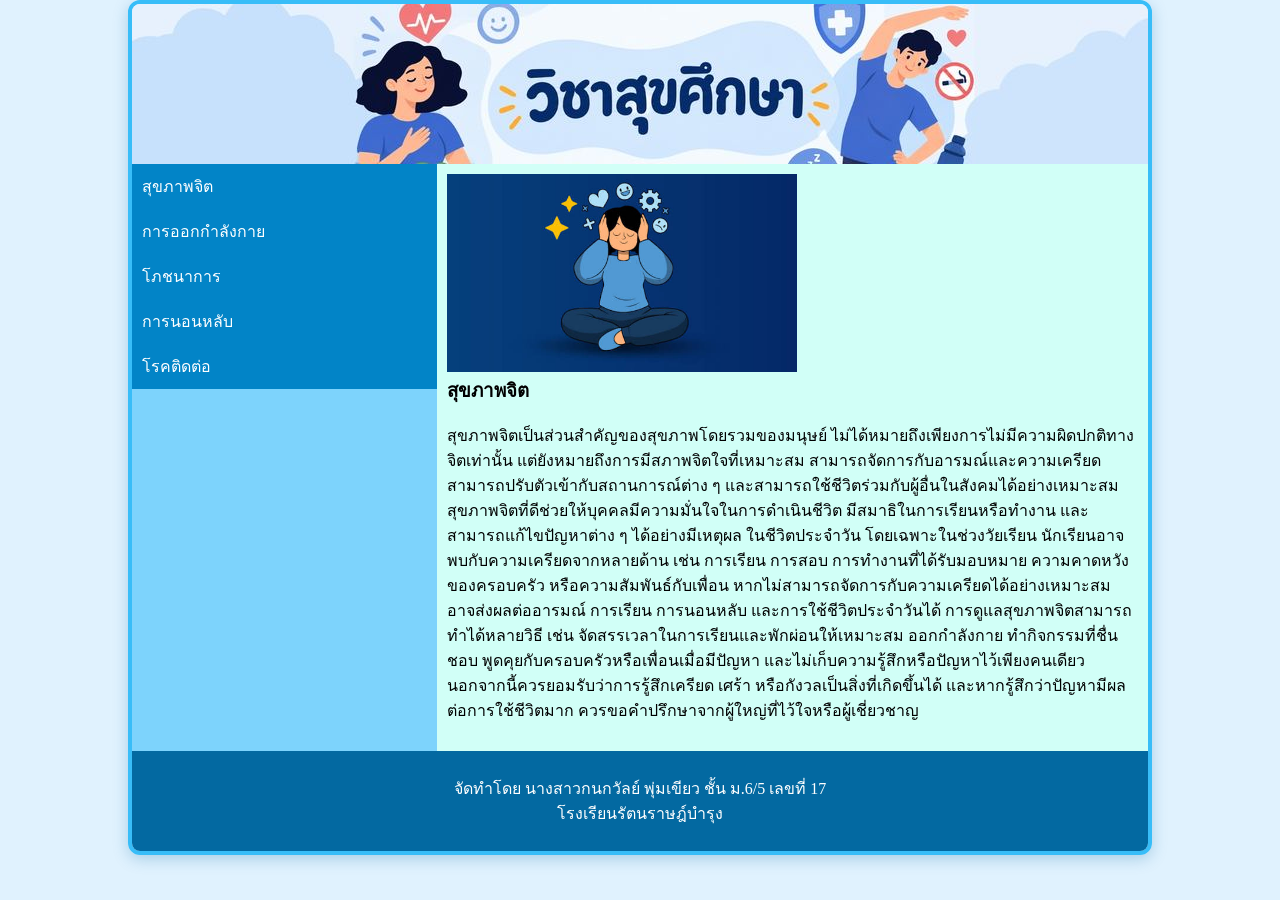
<file: index.html>
<!DOCTYPE html>
<html lang="th">
<head>
<link rel="stylesheet" href="mystyle.css">
<meta charset="utf-8">
<title>สุขภาพจิต</title>
</head>
<body>
<div class="container">
<header>
</header>
<section>
        <nav>
             <ul style="list-style-type:none;margin:0;padding=0;">
             <li><a href="index.html">สุขภาพจิต</a></li>
             <li><a href="p2.html">การออกกำลังกาย</a></li>
             <li><a href="p3.html">โภชนาการ</a></li>
             <li><a href="p4.html">การนอนหลับ</a></li>
             <li><a href="p5.html">โรคติดต่อ</a></li>
             </ul>
       </nav>
      <article>
  
<img src="images/p1.jpg" style="width:350px;">
<h1>สุขภาพจิต</h1>
             <br><p>สุขภาพจิตเป็นส่วนสำคัญของสุขภาพโดยรวมของมนุษย์ ไม่ได้หมายถึงเพียงการไม่มีความผิดปกติทางจิตเท่านั้น แต่ยังหมายถึงการมีสภาพจิตใจที่เหมาะสม สามารถจัดการกับอารมณ์และความเครียด สามารถปรับตัวเข้ากับสถานการณ์ต่าง ๆ และสามารถใช้ชีวิตร่วมกับผู้อื่นในสังคมได้อย่างเหมาะสม สุขภาพจิตที่ดีช่วยให้บุคคลมีความมั่นใจในการดำเนินชีวิต มีสมาธิในการเรียนหรือทำงาน และสามารถแก้ไขปัญหาต่าง ๆ ได้อย่างมีเหตุผล

ในชีวิตประจำวัน โดยเฉพาะในช่วงวัยเรียน นักเรียนอาจพบกับความเครียดจากหลายด้าน เช่น การเรียน การสอบ การทำงานที่ได้รับมอบหมาย ความคาดหวังของครอบครัว หรือความสัมพันธ์กับเพื่อน หากไม่สามารถจัดการกับความเครียดได้อย่างเหมาะสม อาจส่งผลต่ออารมณ์ การเรียน การนอนหลับ และการใช้ชีวิตประจำวันได้

การดูแลสุขภาพจิตสามารถทำได้หลายวิธี เช่น จัดสรรเวลาในการเรียนและพักผ่อนให้เหมาะสม ออกกำลังกาย ทำกิจกรรมที่ชื่นชอบ พูดคุยกับครอบครัวหรือเพื่อนเมื่อมีปัญหา และไม่เก็บความรู้สึกหรือปัญหาไว้เพียงคนเดียว นอกจากนี้ควรยอมรับว่าการรู้สึกเครียด เศร้า หรือกังวลเป็นสิ่งที่เกิดขึ้นได้ และหากรู้สึกว่าปัญหามีผลต่อการใช้ชีวิตมาก ควรขอคำปรึกษาจากผู้ใหญ่ที่ไว้ใจหรือผู้เชี่ยวชาญ</p></br>    
      </article>
</section>
<footer>
<p>จัดทำโดย นางสาวกนกวัลย์ พุ่มเขียว ชั้น ม.6/5 เลขที่ 17 <br>โรงเรียนรัตนราษฎ์บำรุง</p>
</footer>
</div>
</body>
</html>
</file>
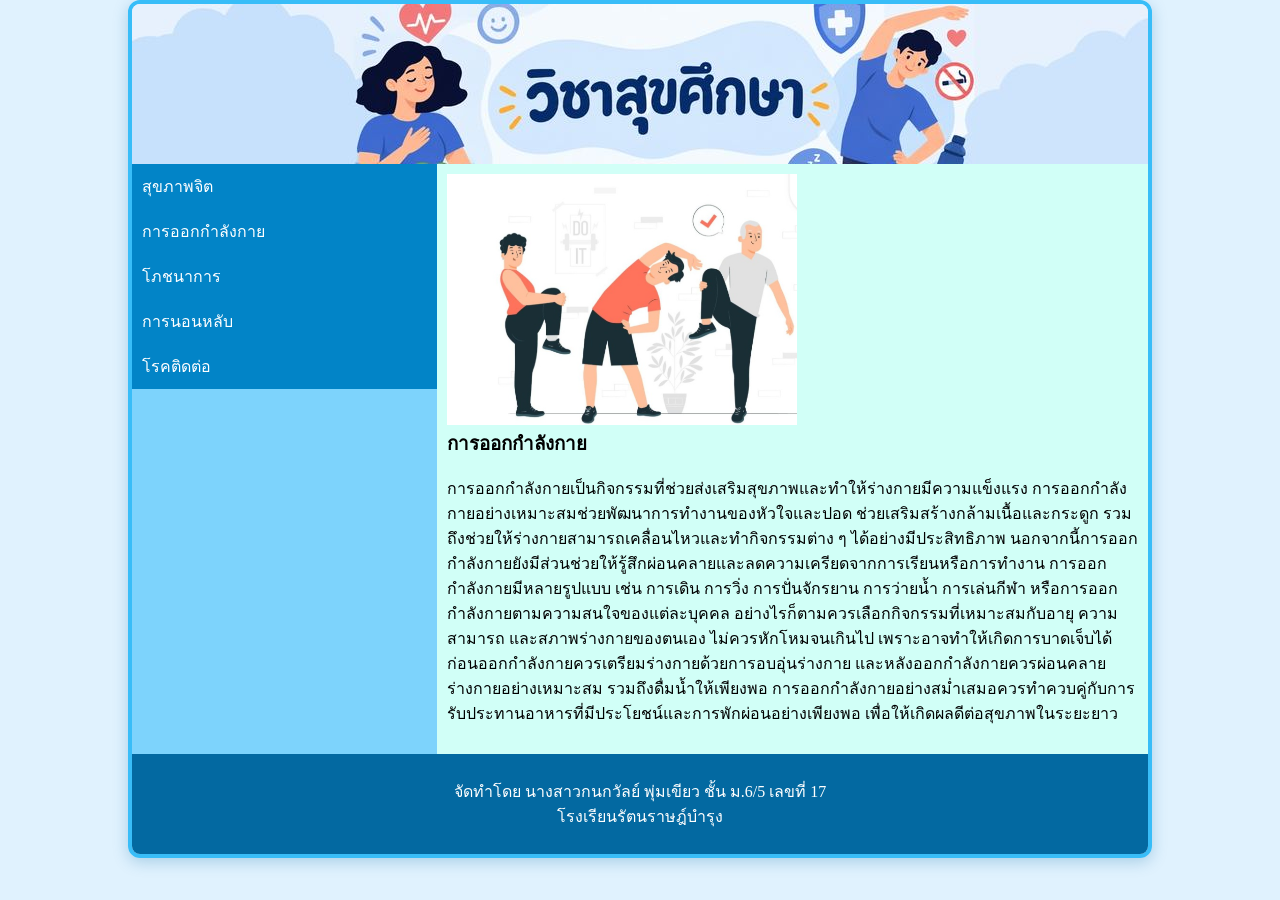
<file: p2.html>
<!DOCTYPE html>
<html lang="th">
<head>
<meta charset="utf-8">
<link rel="stylesheet" href="mystyle.css">
<title>การออกกำลังกาย</title>
<style>
*{
      box-sizing: border-box;
      margin: 0;}
</style>
</head>
<body>
<div class="container">
<header>
</header>
<section>
<nav>
             <ul style="list-style-type:none;margin:0;padding=0;">
             <li><a href="index.html">สุขภาพจิต</a></li>
             <li><a href="p2.html">การออกกำลังกาย</a></li>
             <li><a href="p3.html">โภชนาการ</a></li>
             <li><a href="p4.html">การนอนหลับ</a></li>
             <li><a href="p5.html">โรคติดต่อ</a></li>
             </ul>
        </nav>

    <article>
    <img src="images/p2.jpg" style="width:350px;">

<h1>การออกกำลังกาย</h1>
<br><p>การออกกำลังกายเป็นกิจกรรมที่ช่วยส่งเสริมสุขภาพและทำให้ร่างกายมีความแข็งแรง การออกกำลังกายอย่างเหมาะสมช่วยพัฒนาการทำงานของหัวใจและปอด ช่วยเสริมสร้างกล้ามเนื้อและกระดูก รวมถึงช่วยให้ร่างกายสามารถเคลื่อนไหวและทำกิจกรรมต่าง ๆ ได้อย่างมีประสิทธิภาพ นอกจากนี้การออกกำลังกายยังมีส่วนช่วยให้รู้สึกผ่อนคลายและลดความเครียดจากการเรียนหรือการทำงาน

การออกกำลังกายมีหลายรูปแบบ เช่น การเดิน การวิ่ง การปั่นจักรยาน การว่ายน้ำ การเล่นกีฬา หรือการออกกำลังกายตามความสนใจของแต่ละบุคคล อย่างไรก็ตามควรเลือกกิจกรรมที่เหมาะสมกับอายุ ความสามารถ และสภาพร่างกายของตนเอง ไม่ควรหักโหมจนเกินไป เพราะอาจทำให้เกิดการบาดเจ็บได้

ก่อนออกกำลังกายควรเตรียมร่างกายด้วยการอบอุ่นร่างกาย และหลังออกกำลังกายควรผ่อนคลายร่างกายอย่างเหมาะสม รวมถึงดื่มน้ำให้เพียงพอ การออกกำลังกายอย่างสม่ำเสมอควรทำควบคู่กับการรับประทานอาหารที่มีประโยชน์และการพักผ่อนอย่างเพียงพอ เพื่อให้เกิดผลดีต่อสุขภาพในระยะยาว
</p></br>
</article>
</section>
<footer>
<p>จัดทำโดย นางสาวกนกวัลย์ พุ่มเขียว ชั้น ม.6/5 เลขที่ 17 <br>โรงเรียนรัตนราษฎ์บำรุง</p>
</footer>
</div>
</body>
</html>
</file>
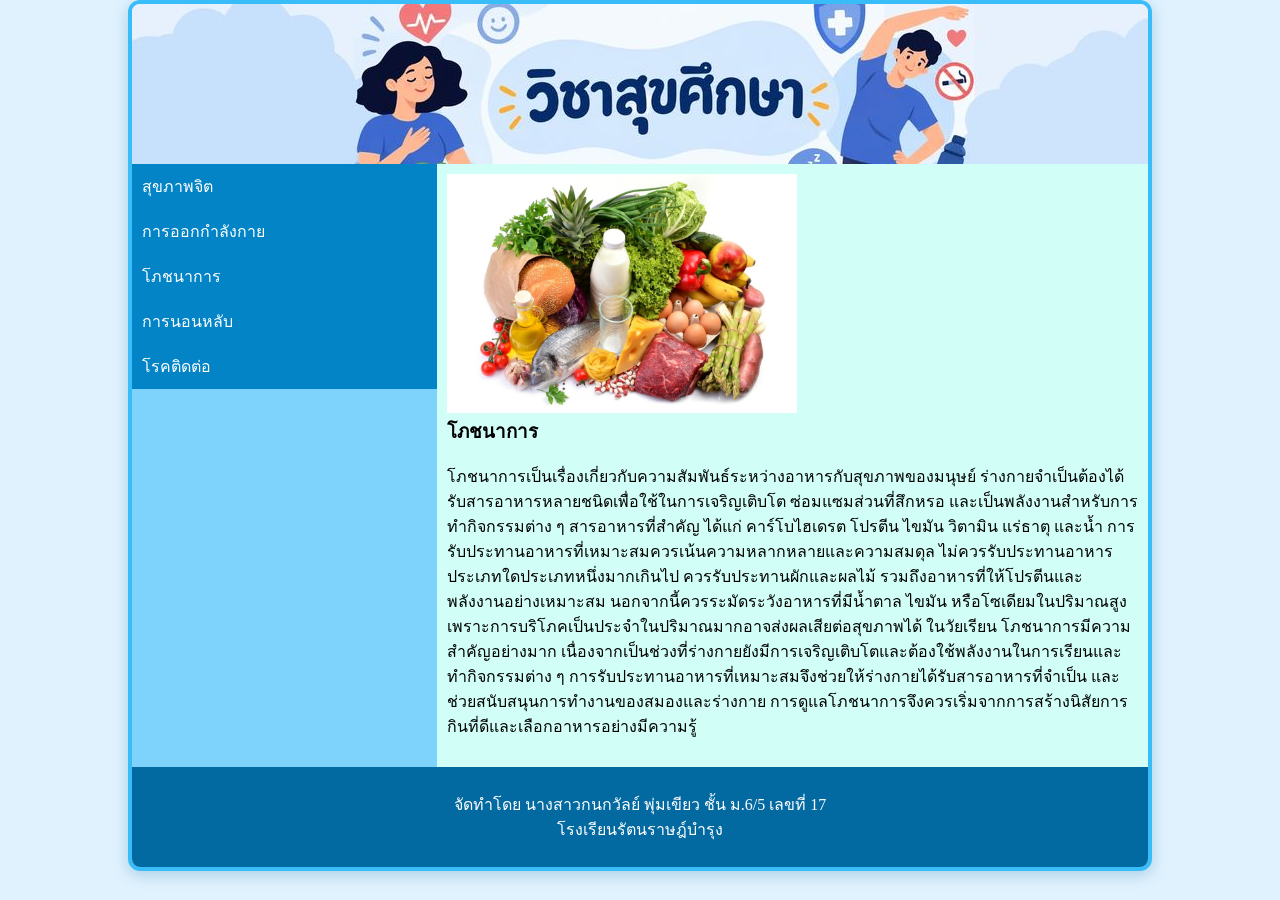
<file: p3.html>
<!DOCTYPE html>
<html lang="th">
<head>
<meta charset="utf-8">
<link rel="stylesheet" href="mystyle.css">
    <title>โภชนาการ</title>
<style>
*{
            box-sizing: border-box;
            margin: 0;
        }</style>
</head>
<body>
<div class="container">
<header>
</header>
<section>
<nav>
             <ul style="list-style-type:none;margin:0;padding=0;">
             <li><a href="index.html">สุขภาพจิต</a></li>
             <li><a href="p2.html">การออกกำลังกาย</a></li>
             <li><a href="p3.html">โภชนาการ</a></li>
             <li><a href="p4.html">การนอนหลับ</a></li>
             <li><a href="p5.html">โรคติดต่อ</a></li>
             </ul>
        </nav>
    <article>
    <img src="images/p3.jpg" style="width:350px;">

<h1>โภชนาการ</h1>
<br><p>โภชนาการเป็นเรื่องเกี่ยวกับความสัมพันธ์ระหว่างอาหารกับสุขภาพของมนุษย์ ร่างกายจำเป็นต้องได้รับสารอาหารหลายชนิดเพื่อใช้ในการเจริญเติบโต ซ่อมแซมส่วนที่สึกหรอ และเป็นพลังงานสำหรับการทำกิจกรรมต่าง ๆ สารอาหารที่สำคัญ ได้แก่ คาร์โบไฮเดรต โปรตีน ไขมัน วิตามิน แร่ธาตุ และน้ำ

การรับประทานอาหารที่เหมาะสมควรเน้นความหลากหลายและความสมดุล ไม่ควรรับประทานอาหารประเภทใดประเภทหนึ่งมากเกินไป ควรรับประทานผักและผลไม้ รวมถึงอาหารที่ให้โปรตีนและพลังงานอย่างเหมาะสม นอกจากนี้ควรระมัดระวังอาหารที่มีน้ำตาล ไขมัน หรือโซเดียมในปริมาณสูง เพราะการบริโภคเป็นประจำในปริมาณมากอาจส่งผลเสียต่อสุขภาพได้

ในวัยเรียน โภชนาการมีความสำคัญอย่างมาก เนื่องจากเป็นช่วงที่ร่างกายยังมีการเจริญเติบโตและต้องใช้พลังงานในการเรียนและทำกิจกรรมต่าง ๆ การรับประทานอาหารที่เหมาะสมจึงช่วยให้ร่างกายได้รับสารอาหารที่จำเป็น และช่วยสนับสนุนการทำงานของสมองและร่างกาย การดูแลโภชนาการจึงควรเริ่มจากการสร้างนิสัยการกินที่ดีและเลือกอาหารอย่างมีความรู้
</p></br>
</article>
</section>
<footer>
<p>จัดทำโดย นางสาวกนกวัลย์ พุ่มเขียว ชั้น ม.6/5 เลขที่ 17 <br>โรงเรียนรัตนราษฎ์บำรุง</p>
</footer>
</div>
</body>
</html>
</file>
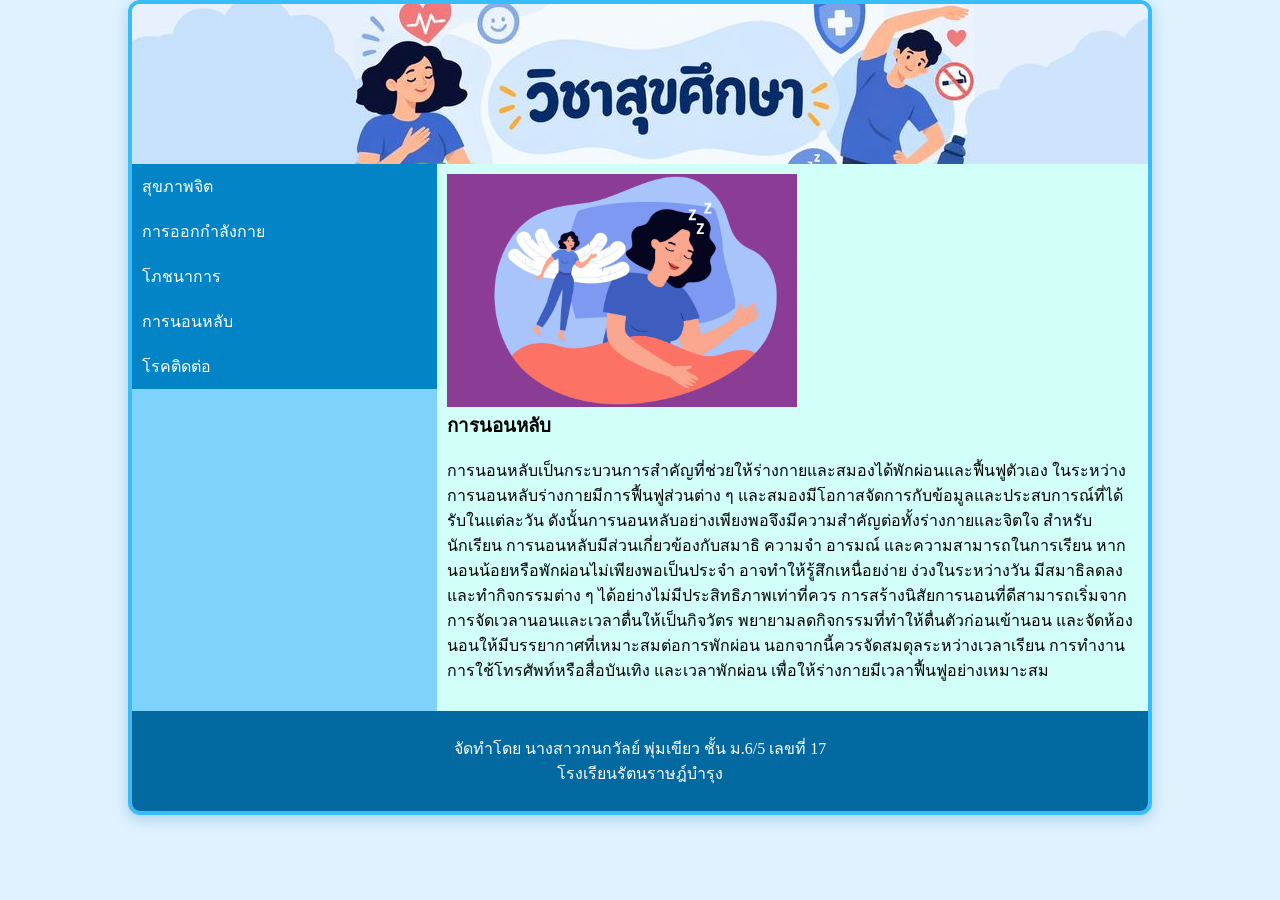
<file: p4.html>
<!DOCTYPE html>
<html lang="th">
<head>
<meta charset="utf-8">
<link rel="stylesheet" href="mystyle.css">
<title>การนอนหลับ</title>
<style>
*{
            box-sizing: border-box;
            margin: 0;
        }</style>
</head>
<body>
<div class="container">
<header>
</header>
<section>
<nav>
             <ul style="list-style-type:none;margin:0;padding=0;">
             <li><a href="index.html">สุขภาพจิต</a></li>
             <li><a href="p2.html">การออกกำลังกาย</a></li>
             <li><a href="p3.html">โภชนาการ</a></li>
             <li><a href="p4.html">การนอนหลับ</a></li>
             <li><a href="p5.html">โรคติดต่อ</a></li>
             </ul>
        </nav>

    <article>
    <img src="images/p4.jpg" style="width:350px;">

<h1>การนอนหลับ</h1>
<br><p>การนอนหลับเป็นกระบวนการสำคัญที่ช่วยให้ร่างกายและสมองได้พักผ่อนและฟื้นฟูตัวเอง ในระหว่างการนอนหลับร่างกายมีการฟื้นฟูส่วนต่าง ๆ และสมองมีโอกาสจัดการกับข้อมูลและประสบการณ์ที่ได้รับในแต่ละวัน ดังนั้นการนอนหลับอย่างเพียงพอจึงมีความสำคัญต่อทั้งร่างกายและจิตใจ

สำหรับนักเรียน การนอนหลับมีส่วนเกี่ยวข้องกับสมาธิ ความจำ อารมณ์ และความสามารถในการเรียน หากนอนน้อยหรือพักผ่อนไม่เพียงพอเป็นประจำ อาจทำให้รู้สึกเหนื่อยง่าย ง่วงในระหว่างวัน มีสมาธิลดลง และทำกิจกรรมต่าง ๆ ได้อย่างไม่มีประสิทธิภาพเท่าที่ควร

การสร้างนิสัยการนอนที่ดีสามารถเริ่มจากการจัดเวลานอนและเวลาตื่นให้เป็นกิจวัตร พยายามลดกิจกรรมที่ทำให้ตื่นตัวก่อนเข้านอน และจัดห้องนอนให้มีบรรยากาศที่เหมาะสมต่อการพักผ่อน นอกจากนี้ควรจัดสมดุลระหว่างเวลาเรียน การทำงาน การใช้โทรศัพท์หรือสื่อบันเทิง และเวลาพักผ่อน เพื่อให้ร่างกายมีเวลาฟื้นฟูอย่างเหมาะสม
</p></br>
</article>
</section>
<footer>
<p>จัดทำโดย นางสาวกนกวัลย์ พุ่มเขียว ชั้น ม.6/5 เลขที่ 17 <br>โรงเรียนรัตนราษฎ์บำรุง</p>
</footer>
</div>
</body>
</html>
</file>
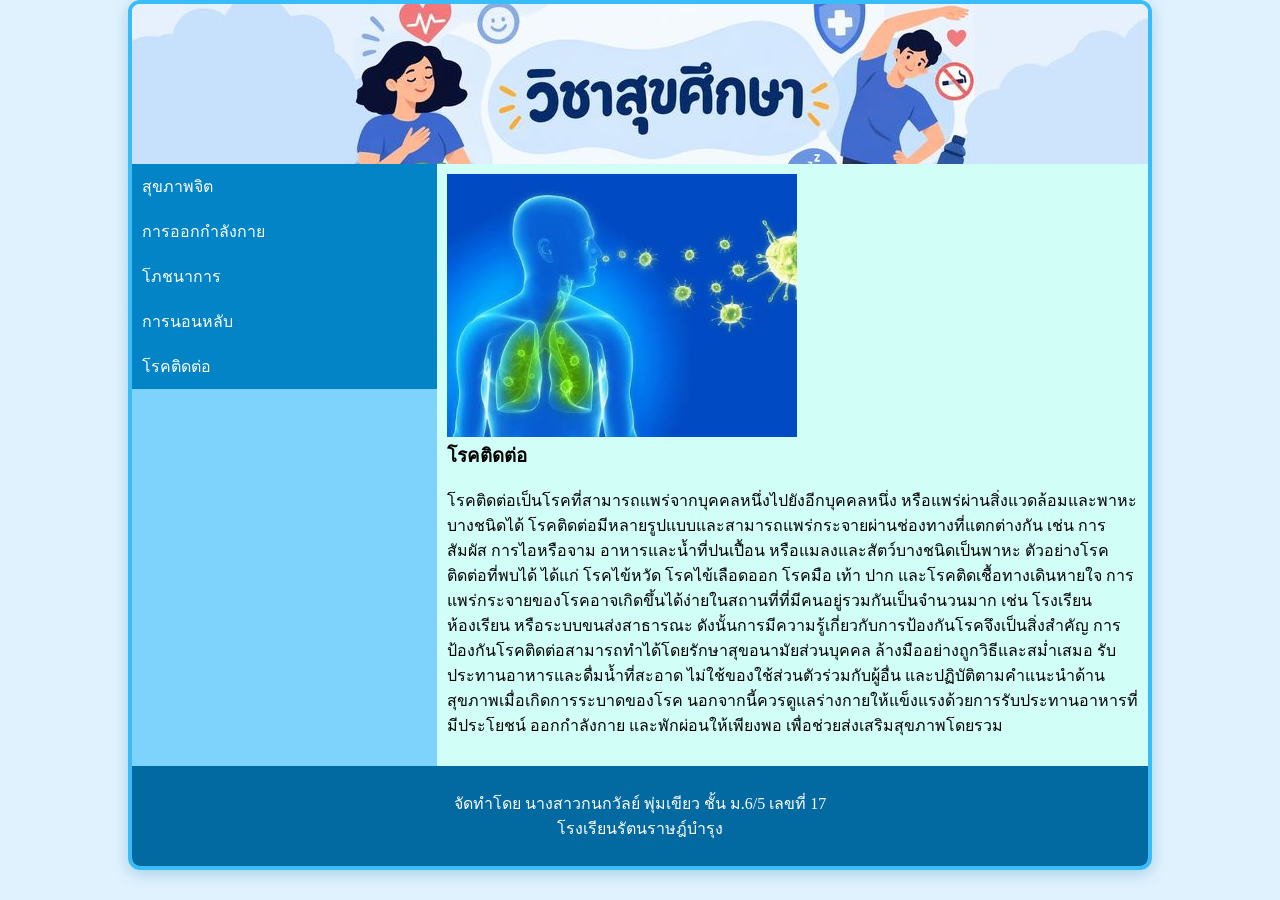
<file: p5.html>
<!DOCTYPE html>
<html lang="th">
<head>
<meta charset="utf-8">
<link rel="stylesheet" href="mystyle.css">
<title>โรคติดต่อ</title>
<style>
*{
            box-sizing: border-box;
            margin: 0;
        }</style>
</head>
<body>
<div class="container">
<header>
</header>
<section>
<nav>
             <ul style="list-style-type:none;margin:0;padding=0;">
             <li><a href="index.html">สุขภาพจิต</a></li>
             <li><a href="p2.html">การออกกำลังกาย</a></li>
             <li><a href="p3.html">โภชนาการ</a></li>
             <li><a href="p4.html">การนอนหลับ</a></li>
             <li><a href="p5.html">โรคติดต่อ</a></li>
             </ul>
</nav>
<article>
<img src="images/p5.jpg" style="width:350px;">

<h1>โรคติดต่อ</h1>
<br><p>โรคติดต่อเป็นโรคที่สามารถแพร่จากบุคคลหนึ่งไปยังอีกบุคคลหนึ่ง หรือแพร่ผ่านสิ่งแวดล้อมและพาหะบางชนิดได้ โรคติดต่อมีหลายรูปแบบและสามารถแพร่กระจายผ่านช่องทางที่แตกต่างกัน เช่น การสัมผัส การไอหรือจาม อาหารและน้ำที่ปนเปื้อน หรือแมลงและสัตว์บางชนิดเป็นพาหะ

ตัวอย่างโรคติดต่อที่พบได้ ได้แก่ โรคไข้หวัด โรคไข้เลือดออก โรคมือ เท้า ปาก และโรคติดเชื้อทางเดินหายใจ การแพร่กระจายของโรคอาจเกิดขึ้นได้ง่ายในสถานที่ที่มีคนอยู่รวมกันเป็นจำนวนมาก เช่น โรงเรียน ห้องเรียน หรือระบบขนส่งสาธารณะ ดังนั้นการมีความรู้เกี่ยวกับการป้องกันโรคจึงเป็นสิ่งสำคัญ

การป้องกันโรคติดต่อสามารถทำได้โดยรักษาสุขอนามัยส่วนบุคคล ล้างมืออย่างถูกวิธีและสม่ำเสมอ รับประทานอาหารและดื่มน้ำที่สะอาด ไม่ใช้ของใช้ส่วนตัวร่วมกับผู้อื่น และปฏิบัติตามคำแนะนำด้านสุขภาพเมื่อเกิดการระบาดของโรค นอกจากนี้ควรดูแลร่างกายให้แข็งแรงด้วยการรับประทานอาหารที่มีประโยชน์ ออกกำลังกาย และพักผ่อนให้เพียงพอ เพื่อช่วยส่งเสริมสุขภาพโดยรวม</p></br>
</article>
</section>
<footer>
<p>จัดทำโดย นางสาวกนกวัลย์ พุ่มเขียว ชั้น ม.6/5 เลขที่ 17 <br>โรงเรียนรัตนราษฎ์บำรุง</p>
</footer>
</div>
</body>
</html>
</file>
<file: mystyle.css>
* {
    box-sizing: border-box;
    margin: 0;
    padding: 0;
}

body {
    background-color: #e0f2fe;
}

.container {
    width: 1024px;
    margin: 0 auto;
    border: 4px solid #38bdf8;
    border-radius: 12px;
    overflow: hidden;
    box-shadow:
        0px 4px 15px rgba(3, 105, 161, 0.25);
}

header {
    background-image: url("images/header.jpg");
    height: 160px;
}

section {
    display: flex;
}

nav {
    background-color: #7dd3fc;
    width: 30%;
}

article {
    background-color: #D1FFF7;
    width: 70%;
    padding: 10px;
}

footer {
    background-color: #0369a1;
    color: #ffffff;
    text-align: center;
    padding: 25px;
}

a:link {
    color: #ffffff;
    text-decoration: none;
    background-color: #0284c7;
    display: block;
    width: 100%;
    padding: 10px;
}

a:visited {
    color: #dbeafe;
}

a:hover {
    color: #ffffff;
    background-color: #075985;
}

a:active {
    color: #fef08a;
}
</file>
